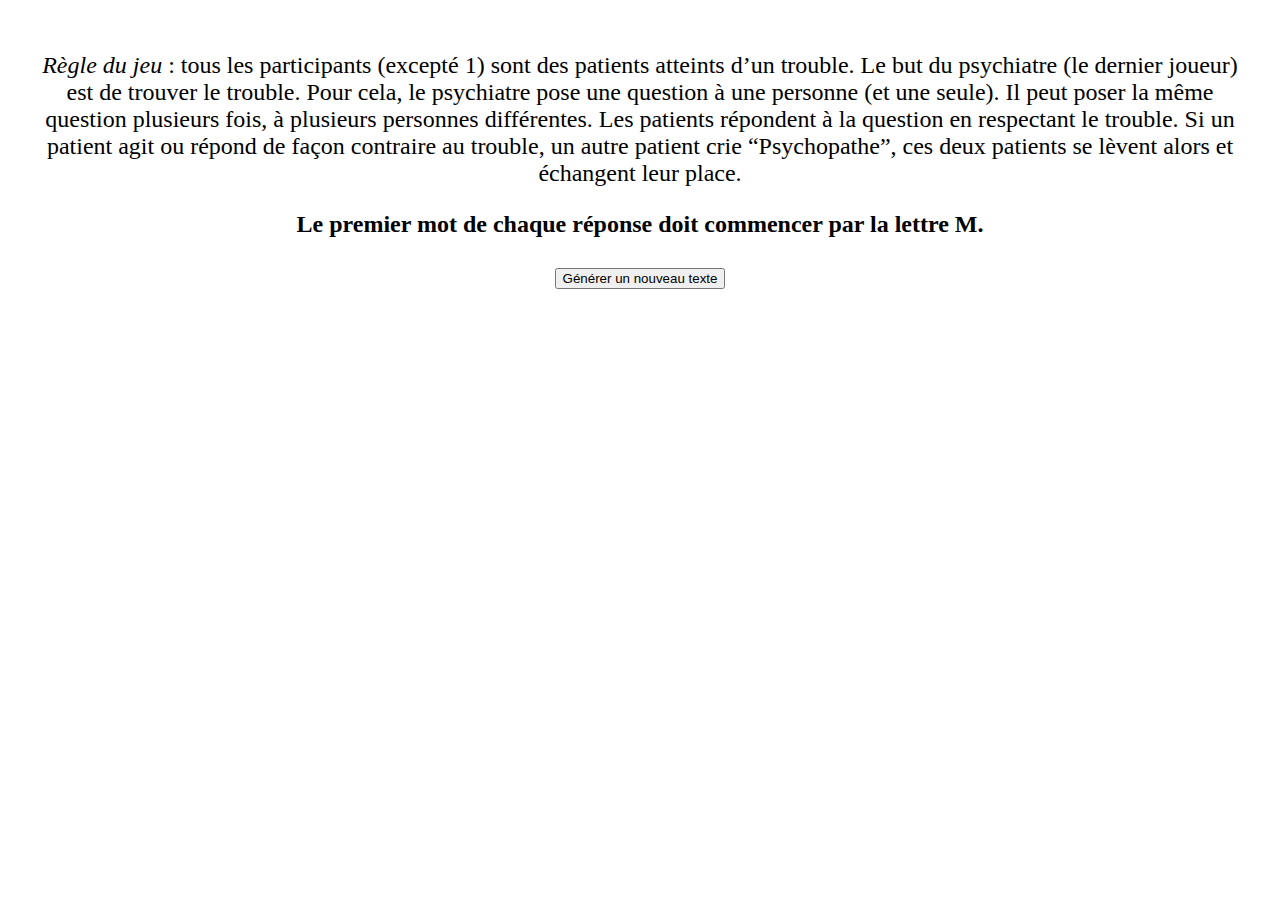
<file: index.html>
<!DOCTYPE html>
<html>
<head>
    <link rel="stylesheet" href="index.css">
</head>
<body>
<div>
    <title>Le jeu du psychiatre</title>
    <p><em>Règle du jeu </em>: tous les participants (excepté 1) sont des patients atteints d’un trouble. Le but du psychiatre (le dernier joueur) est de trouver le trouble. Pour cela, le psychiatre pose une question à une personne (et une seule). Il peut poser la même question plusieurs fois, à plusieurs personnes différentes. Les patients répondent à la question en respectant le trouble. Si un patient agit ou répond de façon contraire au trouble, un autre patient crie “Psychopathe”, ces deux patients se lèvent alors et échangent leur place. </p>
    <p id="texte-aleatoire"></p>
    <button id="bouton-générer">Générer un nouveau texte</button>
    <div id="minuteur"></div>
    <script>
        const listeDeTextes = ["Chaque réponse doit contenir un nombre entre 0 et 100.",
        "Vous êtes obsédés par votre ville / région natale.",
        "Vous croyez auditionner pour une pièce de théâtre.",
        "Vous ne pouvez pas employer le son 'S'.",
        "Vous faites des grimaces dès que le psy ne regarde pas.",
        "Chaque patient répond comme s’il était son voisin de droite.",
        "Il doit manquer un mot dans la réponse du patient.",
        "Chaque fois que votre voisin de gauche parle, vous souriez excessivement.",
        "Vous parlez en employant des mots et / ou des expressions ancien(ne)s.",
        "Vous croyez être du sexe opposé.",
        "Vous fermez brièvement les yeux lorsque le psy bouge ses mains ou ses bras.",
        "Vous croyez être un animal (de votre choix).",
        "Le premier mot de chaque réponse doit commencer par la lettre M.",
        "Vous comblez tout silence en disant n’importe quoi.",
        "Vous imitez l’intonation et les gestes du psychiatre.",
        "Chaque réponse doit contenir un vêtement.",
        "Répondez négativement à toutes les questions du psychiatre. Si la question ne s’y prête pas, ne répondez pas.",
        "Les patients croisent tous les jambes lorsque quelqu’un dit un mensonge, et ils les décroisent quand quelqu’un dit la vérité.",
        "Chaque réponse commence par la lettre suivante de l’alphabet. Donc la première personne donne une réponse commençant par A et la suivante donne une réponse qui commence par B, etc.",
        "Tous les patients se grattent frénétiquement à chaque fois qu’un mot contenant la lettre 'F' est prononcé.",
        "Tous les patients doivent montrer leur dents au psychiatre quand il les regarde, mais ne doivent pas les montrer dans le cas contraire.",
        "Dès qu'un patient parle, il doit toucher la table.",
        "Les patients ne doivent jamais regarder le psychiatre dans les yeux",
        "Les patients sont allergiques (éternument, nez qui coule, yeux qui grattent...) quand n'importe qui dit le mot 'tu'.",
        "Tous les patients viennent d'une époque différente dans le passé, et agissent / répondent comme à cette époque."
        ];

        function afficherTexteAleatoire() {
            const index = Math.floor(Math.random() * listeDeTextes.length);
            const texteAleatoire = listeDeTextes[index];
            document.getElementById("texte-aleatoire").textContent = texteAleatoire;
        }

        var timer = document.getElementById("minuteur");
		var intervalId;

		function startTimer() {
            clearInterval(intervalId); // Supprimer le minuteur
			var count = 60 * 5 + 1; // Temps initial en secondes (5 minutes)
			intervalId = setInterval(function() {
				count--;
				var minutes = Math.floor(count / 60);
				var seconds = count % 60;
				timer.innerHTML = "Temps restant : " + minutes + " minute(s) " + seconds + " seconde(s)";
				if (count == 0) {
					clearInterval(intervalId);
					timer.innerHTML = "Temps écoulé !";
				}
			}, 1000);
		}
        
        afficherTexteAleatoire(); // Afficher un texte aléatoire au chargement de la page
        startTimer();

        document.getElementById("bouton-générer").addEventListener("click", afficherTexteAleatoire);
        document.getElementById("bouton-générer").addEventListener("click", startTimer);
    </script>
  </div>
  </body>
  </html>
</file>
<file: index.css>
div {
    text-align: center;
    font-size: 24px;
    padding: 20px;
  }
  
  #texte-aleatoire {
    font-weight: bold;
  }
</file>
